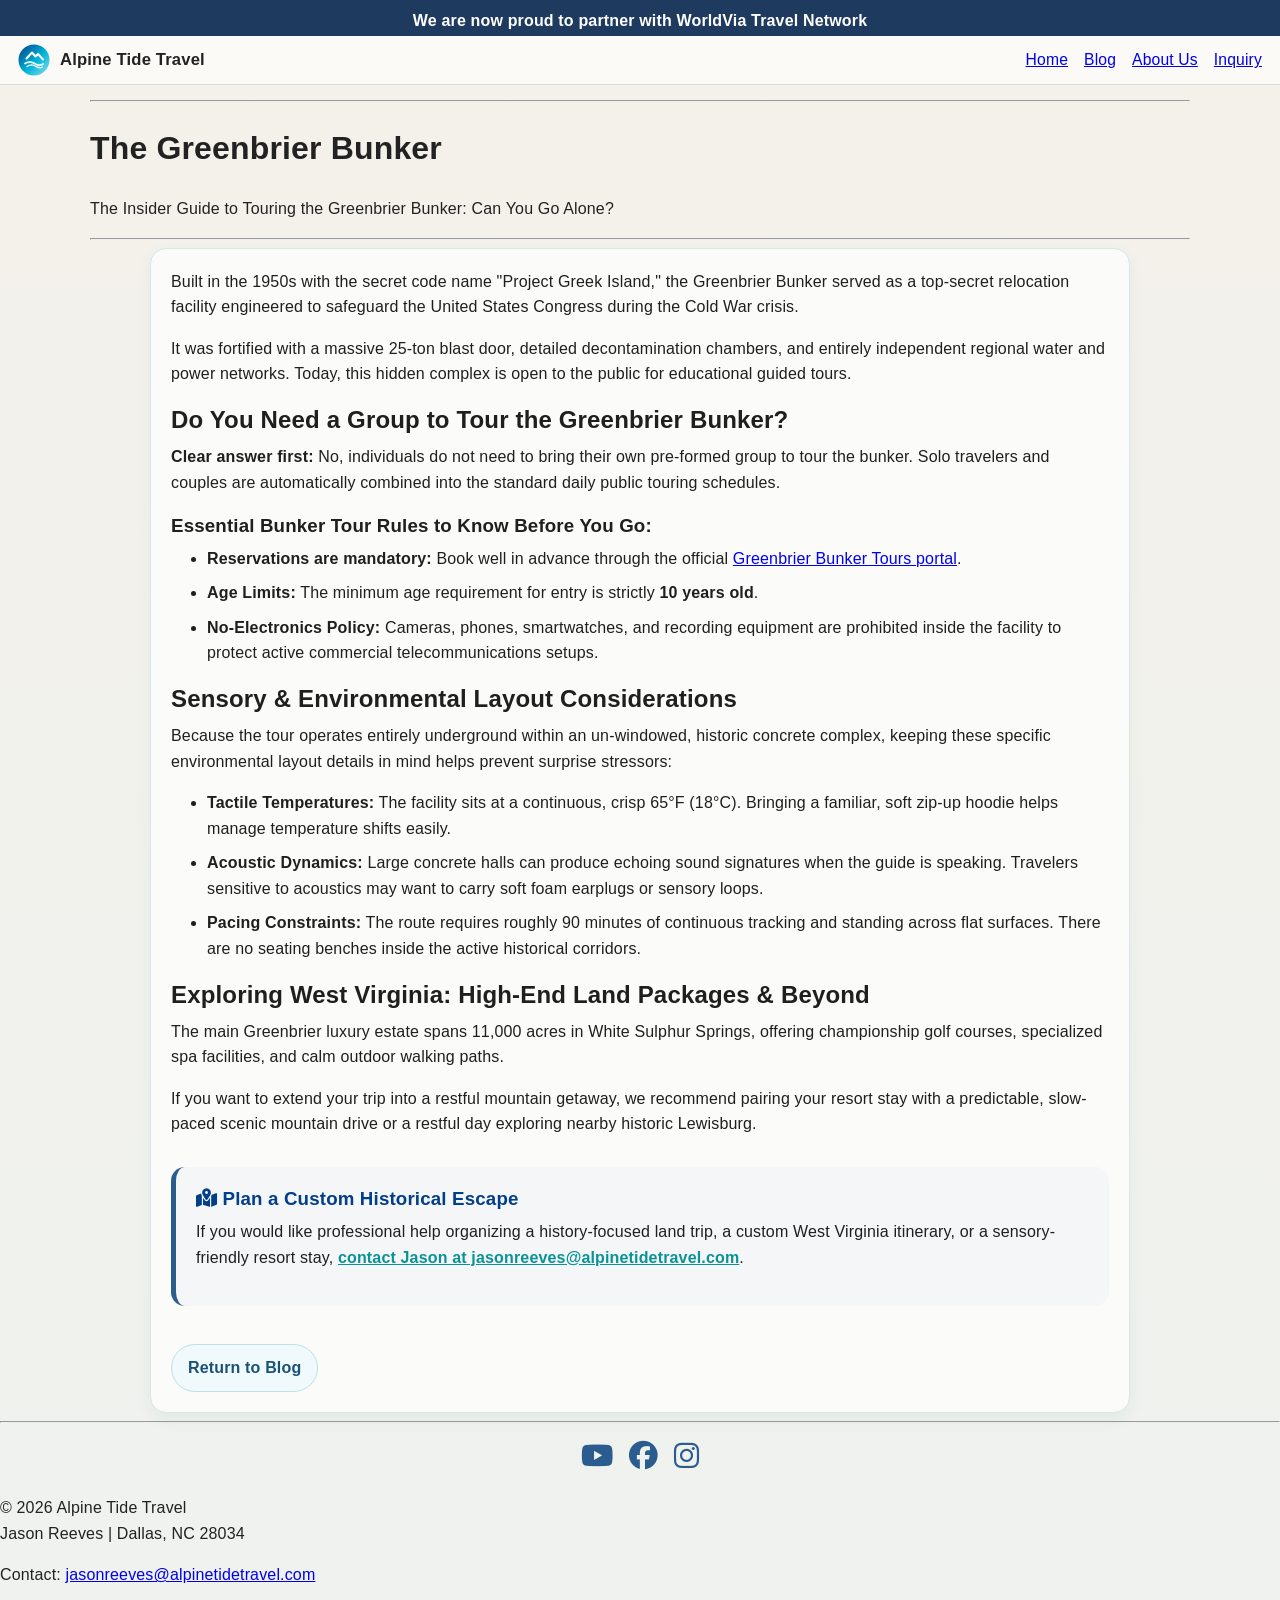
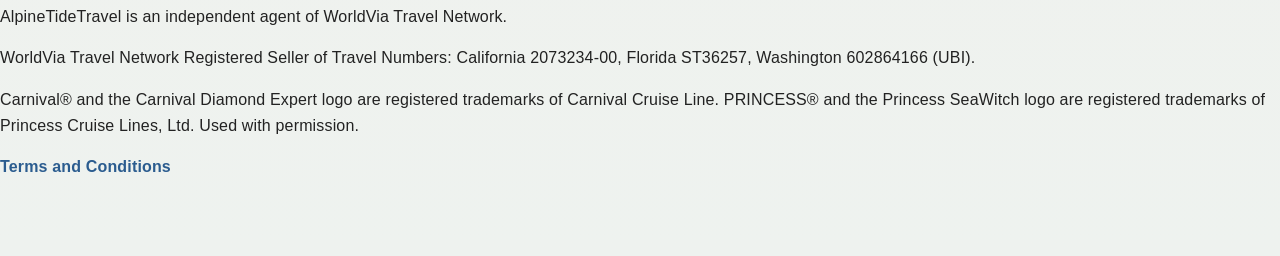
<file: greenbrier-bunker.html>
<!DOCTYPE html>
<html lang="en">
<head>
    <meta charset="UTF-8">
    <meta name="viewport" content="width=device-width, initial-scale=1.0">
    <title>The Greenbrier Bunker Tour Guide | Alpine Tide Travel</title>
    <meta name="description" content="Read our review of the historic Cold War Greenbrier Bunker tour, complete with rules, age limits, and essential sensory environment details.">
    <link rel="icon" type="image/svg+xml" href="https://cdnjs.cloudflare.com/ajax/libs/font-awesome/6.5.2/svgs/solid/anchor.svg">
    <link rel="stylesheet" href="https://cdnjs.cloudflare.com/ajax/libs/font-awesome/6.5.2/css/all.min.css">
    <link rel="stylesheet" href="styles.css" />
</head>
<body>

    <!-- Skip link for keyboard and screen-reader navigation loops -->
    <a href="#main-content" class="skip-link" style="position:absolute; top:-40px; left:0; background:#023e8a; color:white; padding:8px; z-index:100; transition:top 0.2s;" onfocus="this.style.top='0px'" onblur="this.style.top='-40px'">Skip to main content</a>

    <div class="announcement-bar" role="text" aria-label="Network Announcement">
        <div class="announcement-bar-track" id="countdownMarqueeText">We are now proud to partner with WorldVia Travel Network</div>
    </div>

    <nav class="navbar" aria-label="Main Navigation">
        <div class="nav-brand">
            <a href="index.html" class="brand-link" aria-label="Alpine Tide Travel - Home">
                <svg class="site-logo" viewBox="0 0 64 64" aria-hidden="true" role="img">
                    <defs>
                        <linearGradient id="oceanGradGreenbrier" x1="0%" y1="0%" y2="100%" x2="100%">
                            <stop offset="0%" stop-color="#023e8a"/>
                            <stop offset="55%" stop-color="#00b4d8"/>
                            <stop offset="100%" stop-color="#90e0ef"/>
                        </linearGradient>
                    </defs>
                    <circle cx="32" cy="32" r="31" fill="url(#oceanGradGreenbrier)"></circle>
                    <path d="M14 39 C20 35, 27 35, 33 39 C39 43, 46 43, 50 40" fill="none" stroke="#e0fbff" stroke-width="4" stroke-linecap="round"></path>
                    <path d="M17 29 L28 17 L35 25 L40 20 L50 31" fill="none" stroke="#ffffff" stroke-width="4" stroke-linecap="round" stroke-linejoin="round"></path>
                    <path d="M18 45 C24 41, 30 41, 36 45 C41 48, 46 48, 49 46" fill="none" stroke="#ffffff" stroke-width="3" stroke-linecap="round" opacity="0.9"></path>
                </svg>
                <h1>Alpine Tide Travel</h1>
            </a>
        </div>
        <button class="menu-toggle" id="menuToggle" aria-label="Toggle navigation menu" aria-expanded="false">
            <i class="fa-solid fa-bars" aria-hidden="true"></i>
        </button>
         <ul class="nav-links" id="navLinks">
    <li><a href="index.html">Home</a></li>
    <li><a href="blog.html">Blog</a></li>
    <li><a href="about.html">About Us</a></li>
    <li><a href="inquiry.html">Inquiry</a></li>
</ul>
    </nav>

    <main id="main-content">
        <header class="site-header">
            <hr class="main">
            <h1 class="title" id="article-title">The Greenbrier Bunker</h1>
            <p class="subtitle">The Insider Guide to Touring the Greenbrier Bunker: Can You Go Alone?</p>
            <hr class="main">
        </header>

        <section class="blog-section" aria-labelledby="article-title">
            <div class="media-grid">
                <article class="media-card">
                    <div class="media-caption">
                        <p>Built in the 1950s with the secret code name "Project Greek Island," the Greenbrier Bunker served as a top-secret relocation facility engineered to safeguard the United States Congress during the Cold War crisis.</p>
                        <p>It was fortified with a massive 25-ton blast door, detailed decontamination chambers, and entirely independent regional water and power networks. Today, this hidden complex is open to the public for educational guided tours.</p>

                        <h2>Do You Need a Group to Tour the Greenbrier Bunker?</h2>
                        <p><strong>Clear answer first:</strong> No, individuals do not need to bring their own pre-formed group to tour the bunker. Solo travelers and couples are automatically combined into the standard daily public touring schedules.</p>

                        <h3>Essential Bunker Tour Rules to Know Before You Go:</h3>
                        <ul>
                            <li><strong>Reservations are mandatory:</strong> Book well in advance through the official <a href="https://www.greenbrier.com/activities/bunker-tours/" target="_blank" rel="noopener noreferrer">Greenbrier Bunker Tours portal</a>.</li>
                            <li><strong>Age Limits:</strong> The minimum age requirement for entry is strictly <strong>10 years old</strong>.</li>
                            <li><strong>No-Electronics Policy:</strong> Cameras, phones, smartwatches, and recording equipment are prohibited inside the facility to protect active commercial telecommunications setups.</li>
                        </ul>

                        <!-- Niche field additions outlining sensory parameters for neurodivergent travelers -->
                        <h2>Sensory & Environmental Layout Considerations</h2>
                        <p>Because the tour operates entirely underground within an un-windowed, historic concrete complex, keeping these specific environmental layout details in mind helps prevent surprise stressors:</p>
                        <ul>
                            <li><strong>Tactile Temperatures:</strong> The facility sits at a continuous, crisp 65°F (18°C). Bringing a familiar, soft zip-up hoodie helps manage temperature shifts easily.</li>
                            <li><strong>Acoustic Dynamics:</strong> Large concrete halls can produce echoing sound signatures when the guide is speaking. Travelers sensitive to acoustics may want to carry soft foam earplugs or sensory loops.</li>
                            <li><strong>Pacing Constraints:</strong> The route requires roughly 90 minutes of continuous tracking and standing across flat surfaces. There are no seating benches inside the active historical corridors.</li>
                        </ul>

                        <h2>Exploring West Virginia: High-End Land Packages &amp; Beyond</h2>
                        <p>The main Greenbrier luxury estate spans 11,000 acres in White Sulphur Springs, offering championship golf courses, specialized spa facilities, and calm outdoor walking paths.</p>
                        <p>If you want to extend your trip into a restful mountain getaway, we recommend pairing your resort stay with a predictable, slow-paced scenic mountain drive or a restful day exploring nearby historic Lewisburg.</p>

                        <!-- Repaired mailto link with appropriate spacing syntax properties -->
                        <div class="cta-box">
                            <h3 style="margin-top: 0; color: #023e8a;"><i class="fa-solid fa-map-location-dot" aria-hidden="true"></i> Plan a Custom Historical Escape</h3>
                            <p>If you would like professional help organizing a history-focused land trip, a custom West Virginia itinerary, or a sensory-friendly resort stay, <a href="mailto:jasonreeves@://alpinetidetravel.com:" style="color: #0a9396; font-weight: bold;">contact Jason at jasonreeves@alpinetidetravel.com</a>.</p>
                        </div>

                        <div style="margin-top: 24px;">
                            <a href="blog.html" class="page-cta" aria-label="Return to travel resource directory landing page">Return to Blog</a>
                        </div>
                    </div>
                </article>
            </div>
        </section>
    </main>

    <hr class="main">

    <footer>
        <div class="footer-socials" aria-label="Social media links">
            <a href="https://www.youtube.com/@alpinetidetravel" target="_blank" rel="noopener noreferrer" aria-label="YouTube Channel"><i class="fa-brands fa-youtube" aria-hidden="true"></i></a>
            <a href="https://facebook.com/profile.php?id=61591444955166" target="_blank" rel="noopener noreferrer" aria-label="Facebook Profile"><i class="fa-brands fa-facebook" aria-hidden="true"></i></a>
            <a href="https://instagram.com/alpinetidetravel" target="_blank" rel="noopener noreferrer" aria-label="Instagram Profile"><i class="fa-brands fa-instagram" aria-hidden="true"></i></a>
        </div>
        <p>© 2026 Alpine Tide Travel<br>
        Jason Reeves | Dallas, NC 28034</p>
        <p class="footer-contact">Contact: <a href="mailto:jasonreeves@alpinetidetravel.com">jasonreeves@alpinetidetravel.com</a></p>
        <p class="footer-notice">AlpineTideTravel is an independent agent of WorldVia Travel Network.</p>
        <p class="footer-notice sot-disclosures">WorldVia Travel Network Registered Seller of Travel Numbers: California 2073234-00, Florida ST36257, Washington 602864166 (UBI).</p>
        <p class="footer-notice">Carnival® and the Carnival Diamond Expert logo are registered trademarks of Carnival Cruise Line. PRINCESS® and the Princess SeaWitch logo are registered trademarks of Princess Cruise Lines, Ltd. Used with permission.</p>
        <p class="footer-links"><a href="terms.html">Terms and Conditions</a></p>
        <p id="currentTime" class="end"></p>
        <div class="footer-logos">
</file>
<file: styles.css>
/* ==========================================================================
    1. GLOBAL RESET & BASE STYLES
    ========================================================================== */
html, body {
    max-width: 100%;
    overflow-x: hidden;
    width: 100%;
}

body {
    font-family: Arial, sans-serif;
    margin: 0;
    padding: 0;
    background: linear-gradient(180deg, #f4f1ea 0%, #eef2ef 100%);
    padding-top: 92px;
    padding-bottom: 60px;
    color: #222222;
    line-height: 1.6;
    letter-spacing: 0.01em;
    text-align: left;
}
 

 

/* Sensory Update: Softened global image border weight and color */
img {
    border: 1px solid #a3b8cc;
    border-radius: 12px;
}

/* Sensory Update: Softened video-card border color */
.video-card {
    border: 1px solid #7a8a90;
}

*, *::before, *::after {
    box-sizing: border-box;
}

/* Sensory Update: Prevent future animations or smooth jumps from triggering motion sensitivity */
@media (prefers-reduced-motion: reduce) {
    * {
        animation-delay: -1ms !important;
        animation-duration: 1ms !important;
        animation-iteration-count: 1 !important;
        background-attachment: initial !important;
        scroll-behavior: auto !important;
        transition-duration: 0s !important;
        transition-delay: 0s !important;
    }
}

.site-header,
.gallery-section,
.video-section,
.destinations-section,
.blog-section,
.countdown-card,
.inquiry-container,
.booking-inquiry-section,
.booking-page-section,
.about-section,
.legal-wrap,
.thank-you-wrap,
.booking-closed,
.package-form-wrap {
    width: min(1100px, 92%);
    margin-left: auto;
    margin-right: auto;
    max-width: 100%;
}

.media-card img,
.media-card iframe {
    display: block;
    width: 100%;
    max-width: 100%;
}

/* Gallery grid sizing */
.gallery-section .media-grid,
.destinations-section .media-grid {
    display: grid;
    grid-template-columns: repeat(auto-fit, minmax(280px, 1fr));
    gap: 20px;
    width: 100%;
}

.gallery-section .media-card,
.destinations-section .media-card {
    display: flex;
    flex-direction: column;
    min-width: 0;
}

/* Keep gallery images visible without clipping the full photo */
.gallery-section .media-card img,
.destinations-section .media-card img {
    display: block;
    width: 100%;
    height: 280px;
    object-fit: cover;
    object-position: center;
    background: #f4f7f8;
    border-radius: 12px;
}

.video-section .media-card iframe {
    max-width: 100%;
    width: 100%;
    height: auto;
    aspect-ratio: 16 / 9;
}

.blog-section {
    text-align: left;
}

.blog-section .media-grid {
    display: flex;
    justify-content: center;
    align-items: stretch;
    width: 100%;
}

.blog-section .media-card {
    width: min(100%, 980px);
    background: #fbfbfa;
    border: 1px solid #d9e5e8;
    border-radius: 16px;
    box-shadow: 0 6px 18px rgba(0, 95, 115, 0.06);
    padding: 20px;
    text-align: left;
    margin: 0 auto;
}

.blog-section .media-card .media-caption {
    padding: 0;
}

.blog-section .media-caption,
.blog-section .media-caption p,
.blog-section .media-caption li {
    color: #1f1f1f;
}

.blog-section .media-caption p {
    margin: 0 0 1rem;
}

.blog-section .media-caption h1,
.blog-section .media-caption h2,
.blog-section .media-caption h3 {
    margin-top: 1.15rem;
    margin-bottom: 0.55rem;
    line-height: 1.25;
}

.blog-section .media-caption ul {
    text-align: left;
    margin: 0 0 1rem 1.25rem;
    padding-left: 1rem;
}

.blog-section .media-caption li {
    margin-bottom: 0.55rem;
}

.blog-section .media-caption .cta-box {
    border-radius: 14px;
    background: #f4f6f8;
    border-left: 5px solid #2b5c8f;
    padding: 20px;
    margin-top: 30px;
}

.blog-section .media-caption .article-image {
    max-width: 100%;
    height: auto;
    margin: 0.75rem 0 1rem;
    border-radius: 12px;
}
/* Accessible text invisible to the eye but perfectly readable by screen readers */
.sr-only {
    position: absolute;
    width: 1px;
    height: 1px;
    padding: 0;
    margin: -1px;
    overflow: hidden;
    clip: rect(0, 0, 0, 0);
    white-space: nowrap;
    border: 0;
}


/* Sensory Update: Muted CTA link background and text contrast */
.page-cta {
    display: inline-block;
    margin-top: 14px;
    padding: 10px 16px;
    border-radius: 999px;
    background: #f0fafc;
    border: 1px solid #bfe0e7;
    color: #1a5276;
    font-weight: 700;
    text-decoration: none;
}

/* Skip link styling for keyboard navigation */
.skip-link:focus {
    top: 0 !important;
    outline: 3px solid #2b6cb0 !important; /* Softened blue */
    outline-offset: 0 !important;
    border-radius: 0 0 8px 8px;
    box-shadow: 0 4px 12px rgba(0,0,0,0.15);
}

/* ==========================================================================
    2. NAVBAR STRUCTURE
    ========================================================================== */
.navbar {
    display: flex;
    justify-content: space-between;
    align-items: center;
    gap: 12px;
    padding: 8px 18px;
    position: fixed;
    top: 36px;
    left: 0;
    right: 0;
    width: 100%;
    z-index: 1200;
    background: #fbfaf7;
    border-bottom: 1px solid #d8ddd8;
}

.brand-link {
    display: flex;
    align-items: center;
    gap: 10px;
    min-width: 0;
    white-space: nowrap;
    text-decoration: none;
    color: inherit;
}

.brand-link h1 {
    font-size: clamp(1rem, 1.3vw, 1.35rem);
    margin: 0;
    line-height: 1.1;
}

.nav-links {
    display: flex;
    align-items: center;
    gap: 16px;
    flex-wrap: wrap;
    justify-content: flex-end;
    min-width: 0;
    margin: 0;
    padding: 0;
}

.nav-links li {
    list-style: none;
}

.nav-links a {
    white-space: nowrap;
    font-size: 0.98rem;
}

.navbar .site-logo {
    width: 32px;
    height: 32px;
    flex: 0 0 auto;
}

.menu-toggle {
    display: none;
}

/* ==========================================================================
    3. ANNOUNCEMENT BAR
    ========================================================================== */
/* Sensory Update: Replaced the loud multi-color gradient with a clean, calming solid shade */
.announcement-bar {
    position: fixed;
    top: 0;
    left: 0;
    width: 100%;
    z-index: 1300;
    background: #1e3a5f; 
    color: #fff;
    overflow: hidden;
    white-space: nowrap;
    padding: 8px 0;
    font-weight: 600;
    height: 36px;
}

.announcement-bar-track {
    display: block;
    padding-left: 0;
    animation: none;
    text-align: center;
    width: 100%;
}

/* ==========================================================================
    4. INTERACTIVE ELEMENTS & FORMS
    ========================================================================== */
/* Sensory Update: Softened global image border weight on footer elements */
footer img,
.footer img,
.footer-logo {
    width: 140px;
    height: auto;
    border: 1px solid #718070;
    border-radius: 10px;
}

.footer-socials {
    display: flex;
    justify-content: center;
    gap: 16px;
    margin: 10px 0 14px;
}

/* Sensory Update: Muted social link color intensity */
.footer-socials a {
    color: #2b5c8f;
    font-size: 1.8rem;
    text-decoration: none;
}

.footer-links {
    margin: 6px 0;
}

/* Sensory Update: Toned down color brightness for utility links */
.footer-links a,
.card-btn {
    color: #2b5c8f;
    font-weight: 700;
    text-decoration: none;
}

/* Sensory Update: Calmed background tone of utility layout cards */
.card-btn {
    display: inline-block;
    margin-top: 10px;
    padding: 10px 16px;
    border-radius: 999px;
    background: #f0fafc;
    border: 1px solid #bfe0e7;
}

.home-intro,
.home-links,
.featured-image,
.about-section,
.legal-wrap,
.thank-you-wrap,
.package-form-wrap {
    width: min(900px, 92%);
    margin-left: auto;
    margin-right: auto;
}

.about-card,
.thank-you-card,
.booking-closed,
.legal-wrap,
.package-form-card {
    background: #ffffff;
    border: 1px solid #cfe8ee;
    border-radius: 20px;
    box-shadow: 0 12px 30px rgba(0, 95, 115, 0.08);
    padding: 32px 24px;
}

/* Sensory Update: Changed buttons from a dynamic high-contrast linear gradient to a solid, grounded tone */
.home-link-btn,
.thank-you-btn,
.about-home-btn,
.booking-closed .cta-btn,
.legal-home-btn,
.submit-btn {
    display: inline-block;
    background: #237a7c;
    color: #fff;
    text-decoration: none;
    padding: 12px 18px;
    border-radius: 999px;
    font-weight: 700;
    border: 0;
    cursor: pointer;
}

/* Sensory Update: Darker states on button interactions feel solid without sudden lighting flashes */
.home-link-btn:hover,
.thank-you-btn:hover,
.submit-btn:hover {
    background: #1b5c5e;
}

input[type="text"],
input[type="email"],
input[type="tel"],
input[type="date"],
select,
textarea {
    width: 100%;
    padding: 12px 14px;
    border: 2px solid #cfe8ee;
    border-radius: 8px;
    background-color: #ffffff;
    font-size: 1rem;
    color: #222222;
    margin-top: 4px;
    margin-bottom: 20px;
    font-family: inherit;
    line-height: 1.4;
}

textarea {
    min-height: 120px;
}

label {
    display: block;
    text-align: left;
    font-weight: 700;
    color: #222222;
    margin-top: 14px;
}

.footer-logos {
    display: flex;
    justify-content: space-between;
    align-items: center;
    gap: 20px;
    width: 100%;
}

a, button, input, select, textarea {
    transition: outline-color 0.15s ease-in-out, background-color 0.15s ease-in-out;
}

/* Sensory Update: Replaced the bright focal blue outline with a gentle slate-blue ring */
a:focus,
button:focus,
input:focus,
select:focus,
textarea:focus {
    outline: 3px solid #5499c7;
    outline-offset: 3px;
    background-color: #f7fcfe;
}

html {
    scroll-behavior: auto;
}
</file>
